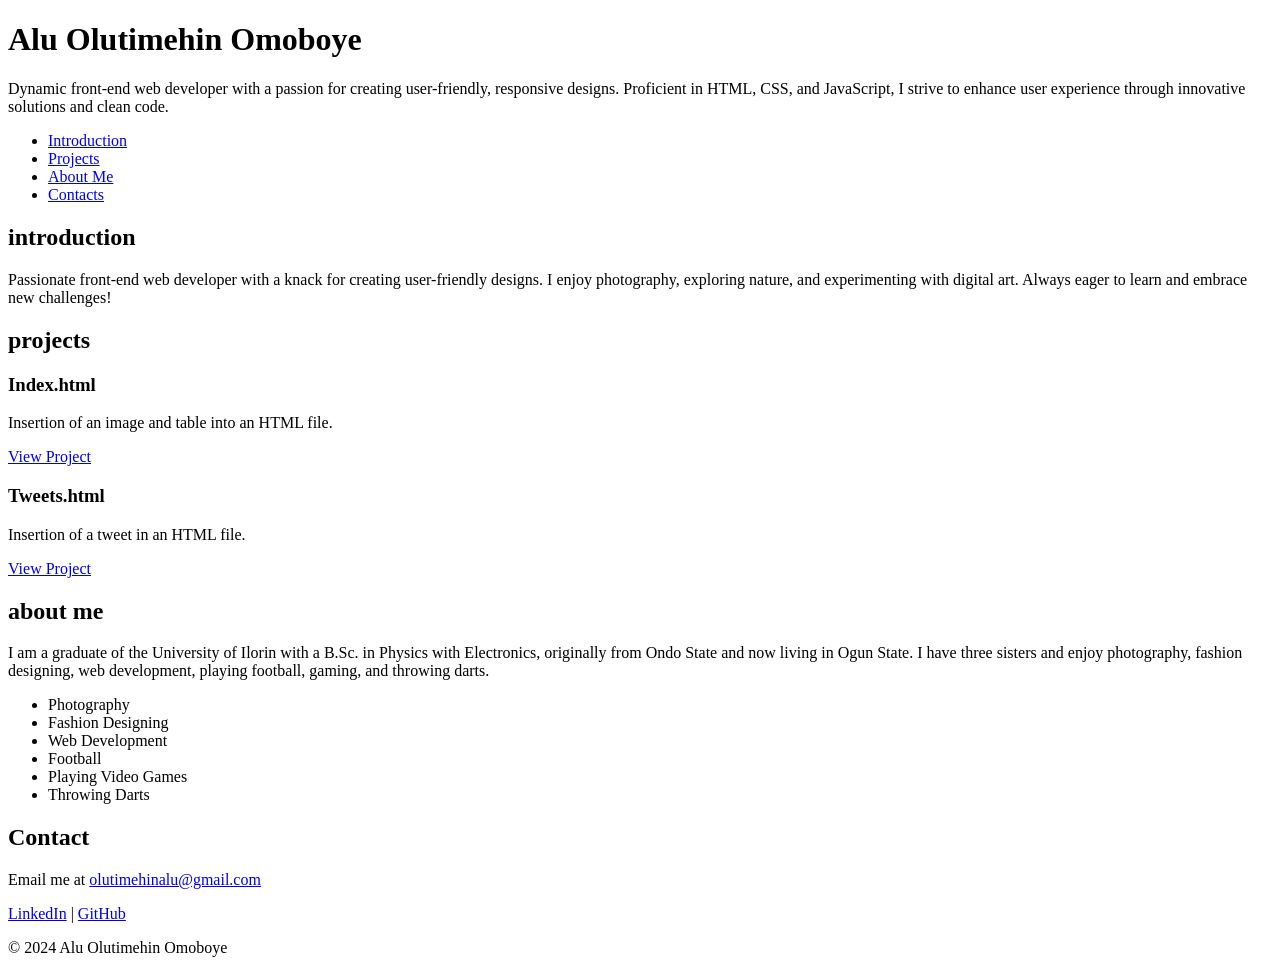
<file: portfolio/index.html>
<!DOCTYPE html>
<html lang="en">
    <head>
        <meta charset="utf-8">
        <meta name="viewport" content="width=device-width, initial-scale=1.0">
        <title>Alu Olutimehin Omoboye - Personal Portfolio</title>
    </head>

<body>
  <header>
    <h1>Alu Olutimehin Omoboye</h1>
    <p>Dynamic front-end web developer with a passion for creating user-friendly, responsive designs. Proficient in HTML, CSS, and JavaScript, I strive to enhance user experience through innovative solutions and clean code.</p>
  </header>  
  <nav>
    <ul>
        <li><a href="#introduction">Introduction</a></li>
        <li><a href="#projects">Projects</a></li>
        <li><a href="#about">About Me</a></li>
        <li><a href="#contact">Contacts</a></li>
    </ul>
  </nav>
  
  <section id="introduction">
    <h2>introduction</h2>
    <p>Passionate front-end web developer with a knack for creating user-friendly designs. I enjoy photography, exploring nature, and experimenting with digital art. Always eager to learn and embrace new challenges!</p>
  </section>

  <section id="projects">
    <h2>projects</h2>

    <article class="project">
      <h3>Index.html</h3>
      <p>Insertion of an image and table into an HTML file.</p>
      <a href="file:///C:/Users/HomePC/my_first_portfolio/html_basic/index.html" target="_blank">View Project</a>
    </article>

    <article class="project">
      <h3>Tweets.html</h3>
      <p>Insertion of a tweet in an HTML file.</p>
      <a href="file:///C:/Users/HomePC/my_first_portfolio/html_basic/tweets.html" target="_blank">View Project</a>
    </article>
  </section>

  <section id="about">
    <h2>about me</h2>
    <p>I am a graduate of the University of Ilorin with a B.Sc. in Physics with Electronics, originally from Ondo State and now living in Ogun State. I have three sisters and enjoy photography, fashion designing, web development, playing football, gaming, and throwing darts.</p>
    <ul>
        <li>Photography</li>
        <li>Fashion Designing</li>
        <li>Web Development</li>
        <li>Football</li>
        <li>Playing Video Games</li>
        <li>Throwing Darts</li>
    </ul>
  </section>

  <section id="contact">
    <h2>Contact</h2>
    <p>Email me at <a href="mailto:olutimehinalu@gmail.com">olutimehinalu@gmail.com</a></p>
    <p>
        <a href="https://www.linkedin.com/in/alu-olutimehin-omoboye-23bbb6315" target="_blank">LinkedIn</a> | 
        <a href="https://github.com/timijonze" target="_blank">GitHub</a>
    </p>
  </section>

  <footer>
    <p>&copy; 2024 Alu Olutimehin Omoboye</p>
  </footer>
</body>
</html>
</file>
